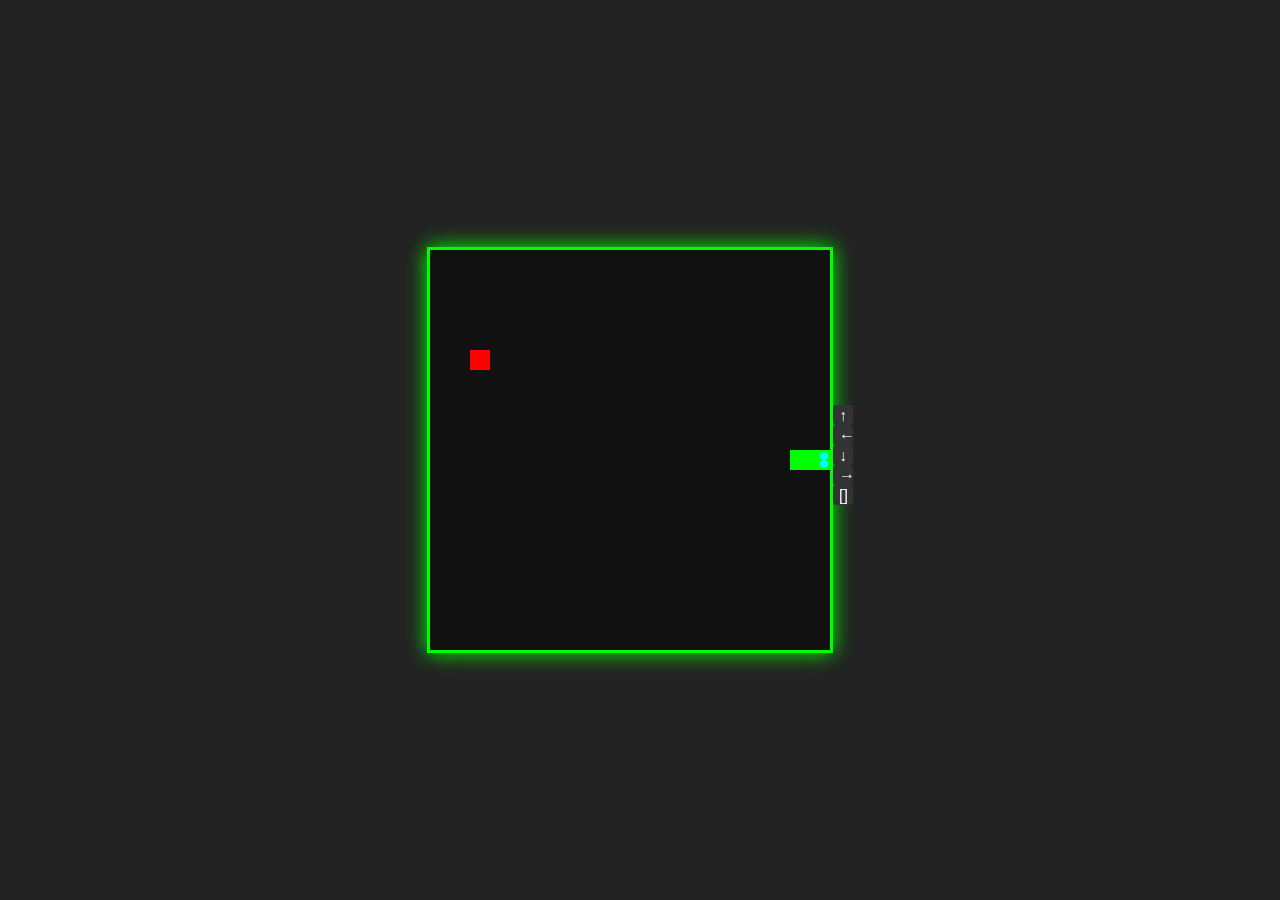
<file: index.html>
<!DOCTYPE html>
<html lang="en">
<head>
    <meta charset="UTF-8">
    <title>RogueSnake</title>
    <link rel="stylesheet" href="style.css">
</head>
<body>
    <canvas id="gameCanvas" width="400" height="400"></canvas>
    <div id="controls">
        <button class="dir-btn" id="upBtn">↑</button>
        <button class="dir-btn" id="leftBtn">←</button>
        <button class="dir-btn" id="downBtn">↓</button>
        <button class="dir-btn" id="rightBtn">→</button>
        <button class="dir-btn" id="pauseBtn">[]</button>
    </div>
    <script src="game.js"></script>
</body>
</html>
</file>
<file: style.css>
body {
    margin: 0;
    background-color: #222;
    display: flex;
    justify-content: center;
    align-items: center;
    height: 100vh;
}
  
canvas {
    background-color: #111;
    border: 3px solid #0f0;
    box-shadow: 0 0 20px #0f0;
}

#controls {
    display: flex;
    flex-direction: column;
    align-items: center;
    margin-top: 10px;
}

#controls div {
    display: flex;
    gap: 10px;
    margin-top: 5px;
}

.dir-btn {
    width: 20px;
    height: 20px;
    font-size: 16px;
    background-color: #333;
    color: white;
    border: none;
    border-radius: 4px;
    text-align: center;
    line-height: 20px;
    user-select: none;
}

.dir-btn:active {
    background-color: #555;
}
</file>
